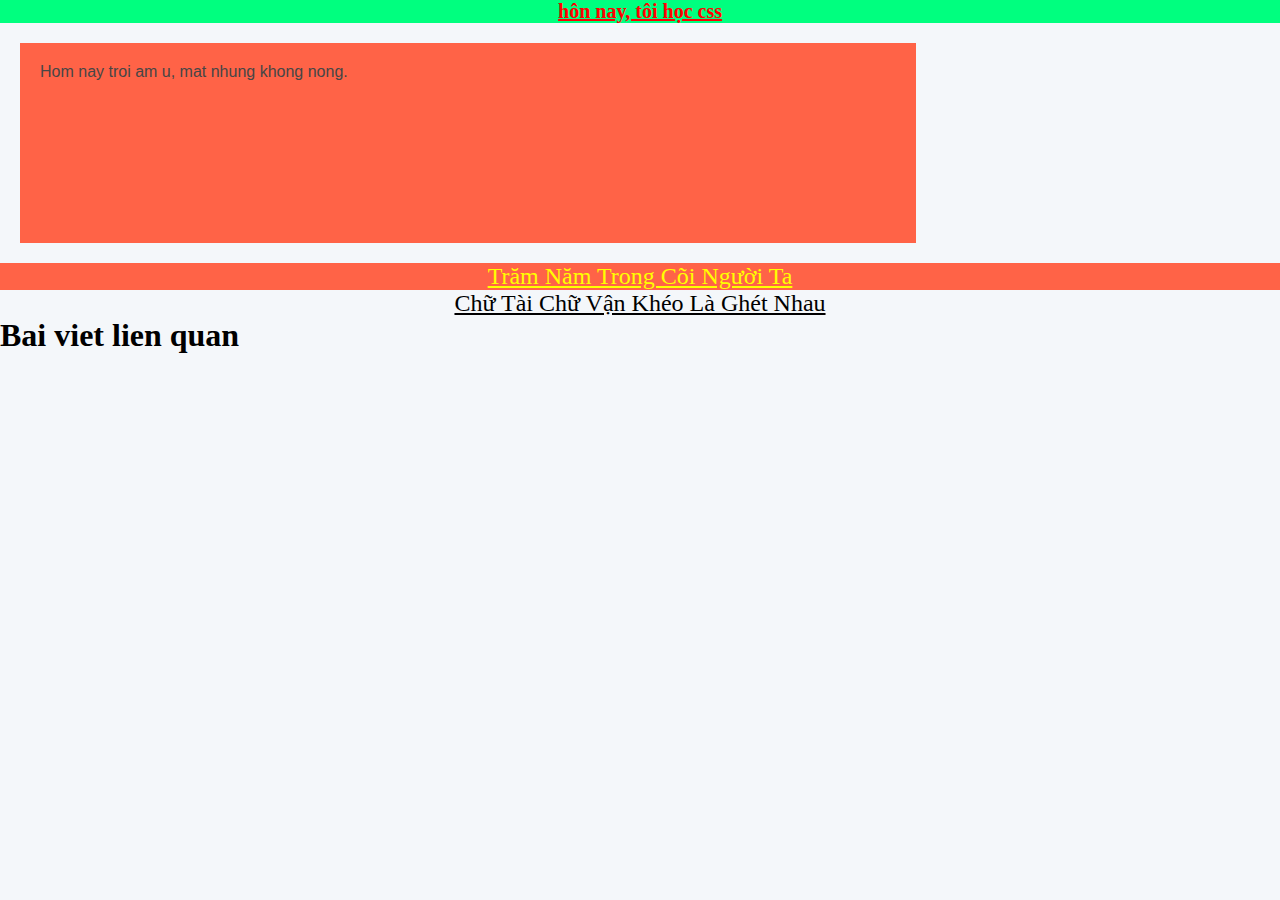
<file: day1/New folder/index.html>
<!DOCTYPE html>
<html lang="en">
<head>
    <meta charset="UTF-8">
    <meta http-equiv="X-UA-Compatible" content="IE=edge">
    <meta name="viewport" content="width=device-width, initial-scale=1.0">
    <title>Cascading stylesheet</title>
    <link rel="stylesheet" href="style.css"
    <!-- Cách nhúng CSS sử dụng thẻ style gọi là Internal css  -->
    <style>
        body {
            margin: 0;
            padding: 0;
            box-sizing: border-box;
        }

        p {
            text-align: center;
            text-decoration: underline;
        }

        #container {
            /* width: 100%; */
            height: 200px;
            background-color: tomato;
            padding-top: 20px;
            padding-left: 20px;
            box-sizing: border-box;
            margin: 20px;
        }

        .mau-sac {
            color: yellow;
            background-color: tomato;
        }

        .van-tho {
            font-size: 24px;
            text-transform: capitalize;
        }
    </style>


</head>
<body>
<!-- cách nhúng CSS tại phần tử HTMl: gọi là Inline CSS  -->
<p style="color:red; background-color: springgreen; font-size: 20px; font-weight: bold;">hôn nay, tôi học css</p>
<div id="container">
    Hom nay troi am u, mat nhung khong nong.
</div>
<p class="mau-sac van-tho">Trăm năm trong cõi người ta</p>
<p class="van-tho">Chữ tài chữ vận khéo là ghét nhau</p>
<h1>Bai viet lien quan</h1>
</body>
</html>
</file>
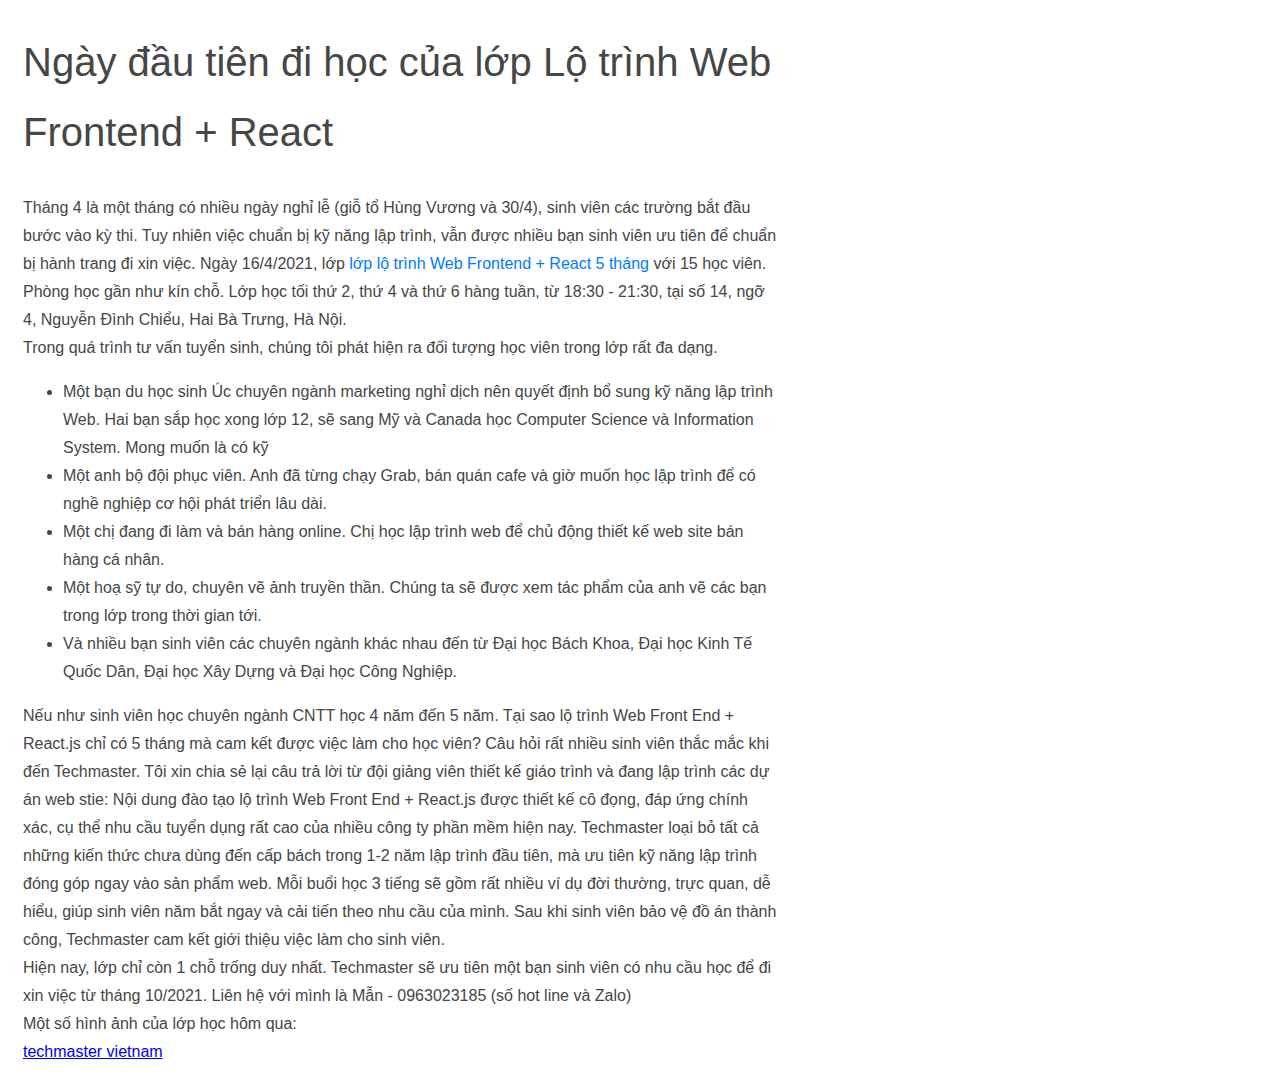
<file: bai_tap_2.html>
<!DOCTYPE html>
<html lang="en">
<head>
    <meta charset="UTF-8">
    <meta http-equiv="X-UA-Compatible" content="IE=edge">
    <meta name="viewport" content="width=device-width, initial-scale=1.0">
    <title>Ngày đầu tiên đi học của lớp Lộ trình Web Frontend + React</title>
    <style>

        #boc-khung-ngoai {
        }

        #khung-ngoai {
            margin: 15px;
            width: 60%;
        }

        #noi-dung {
            color: rgb(70, 70, 70);
            font-family: 'Open Sans', sans-serif;
            font-size: 16px;
            font-weight: 400;
            line-height: 28px;
        }

        #noi-dung2 {
            line-height: 28px;
            font-size: 16px;
            color: rgb(70, 70, 70);
            font-family: sans-serif;;
        }

        #noi-dung4 {
            line-height: 1.75;
            font-size: 40px;
            font-weight: 500;
            font-family: Roboto, sans-serif;
        }
    </style>
</head>
<body>
<div id="boc-khung-ngoai">
    <div id="khung-ngoai">
        <div id="noi-dung">
            <h1 id="noi-dung4">Ngày đầu tiên đi học của lớp Lộ trình Web Frontend + React</h1>
            <p id="noi-dung2">Tháng 4 là một tháng có nhiều ngày nghỉ lễ (giỗ tổ Hùng Vương và 30/4), sinh viên các
                trường
                bắt
                đầu
                bước vào kỳ thi. Tuy nhiên việc chuẩn bị kỹ năng lập trình, vẫn được nhiều bạn sinh viên ưu tiên để
                chuẩn bị
                hành
                trang đi xin việc. Ngày 16/4/2021, lớp <a href="#" style=" text-decoration: none;color: #007bff;"> lớp
                    lộ
                    trình Web Frontend + React 5 tháng </a> với 15 học viên. Phòng học gần
                như
                kín
                chỗ. Lớp học tối thứ 2, thứ 4 và thứ 6 hàng tuần, từ 18:30 - 21:30, tại số 14, ngỡ 4, Nguyễn Đình Chiểu,
                Hai
                Bà
                Trưng, Hà Nội.<br/>

                Trong quá trình tư vấn tuyển sinh, chúng tôi phát hiện ra đối tượng học viên trong lớp rất đa dạng.
            </p>
            <ul>
                <li>
                    Một bạn du học sinh Úc chuyên ngành marketing nghỉ dịch nên quyết định bổ sung kỹ năng lập trình
                    Web.
                    Hai bạn sắp học xong lớp 12, sẽ sang Mỹ và Canada học Computer Science và Information System. Mong
                    muốn
                    là
                    có kỹ
                </li>
                <li>
                    Một anh bộ đội phục viên. Anh đã từng chạy Grab, bán quán cafe và giờ muốn học lập trình để có nghề
                    nghiệp cơ hội phát triển lâu dài.
                </li>
                <li>
                    Một chị đang đi làm và bán hàng online. Chị học lập trình web để chủ động thiết kế web site bán hàng
                    cá
                    nhân.
                </li>
                <li>
                    Một hoạ sỹ tự do, chuyên vẽ ảnh truyền thần. Chúng ta sẽ được xem tác phẩm của anh vẽ các bạn trong
                    lớp
                    trong thời gian tới.
                </li>
                <li>
                    Và nhiều bạn sinh viên các chuyên ngành khác nhau đến từ Đại học Bách Khoa, Đại học Kinh Tế Quốc
                    Dân,
                    Đại học Xây Dựng và Đại học Công Nghiệp.
                </li>
            </ul>
            <p>
                <span>Nếu như sinh viên học chuyên ngành CNTT học 4 năm đến 5 năm. Tại sao lộ trình </span>
                <a href="#" style="  text-decoration: none;color: #007bff;"></a>
                <span>
                Web Front End + React.js chỉ có 5 tháng mà cam kết được việc làm cho học viên? Câu hỏi rất nhiều sinh
                viên thắc mắc khi đến Techmaster. Tôi xin chia sẻ lại câu trả lời từ đội giảng viên thiết kế giáo trình
                và đang lập trình các dự án web stie:
            Nội dung đào tạo lộ trình Web Front End + React.js được thiết kế cô đọng, đáp ứng chính xác, cụ thể nhu cầu tuyển
            dụng rất cao của nhiều công ty phần mềm hiện nay. Techmaster loại bỏ tất cả những kiến thức chưa dùng đến
            cấp bách trong 1-2 năm lập trình đầu tiên, mà ưu tiên kỹ năng lập trình đóng góp ngay vào sản phẩm web. Mỗi buổi học 3
            tiếng sẽ gồm rất nhiều ví dụ đời thường, trực quan, dễ hiểu, giúp sinh viên năm bắt ngay và cải tiến theo nhu cầu của
            mình. Sau khi sinh viên bảo vệ đồ án thành công, Techmaster cam kết giới thiệu việc làm cho sinh viên.
                <br/>
            Hiện nay, lớp chỉ còn 1 chỗ trống duy nhất. Techmaster sẽ ưu tiên một bạn sinh viên có nhu cầu học để đi xin việc từ
            tháng 10/2021. Liên hệ với mình là Mẫn - 0963023185 (số hot line và Zalo)
            </span>
                <br/>

                Một số hình ảnh của lớp học hôm qua:<br/>
                <a href="https://techmaster.vn/posts/36411/ngay-dau-tien-di-hoc-cua-lop-lo-trinh-web-frontend-react"
                   target="_blank" title="di den techmater">techmaster vietnam</a>

            </p>
        </div>
    </div>
</div>

</body>
</html>
</file>
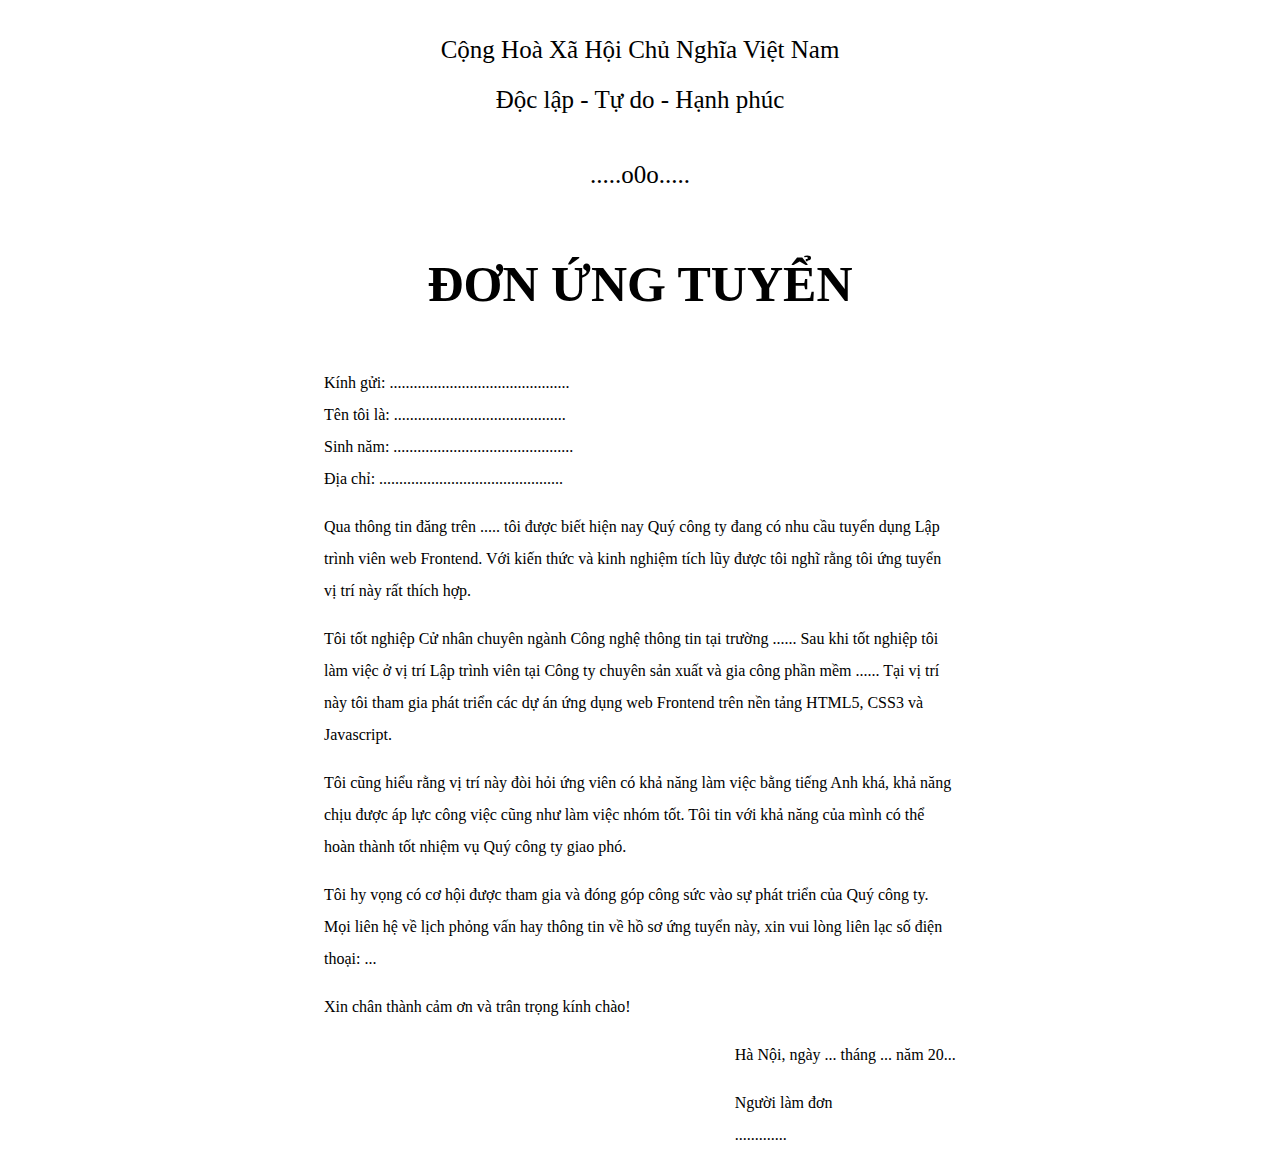
<file: index2.html>
<!DOCTYPE html>
<html>

<head>

    <title>Đơn xin việc</title>
    <meta charset="UTF-8"/>
    <style>
        #Noi-dung {
            width: 50%;
            margin: auto;
            background-color: white;
            line-height: 2;
        }

        #Noi-dung1 {
            font-size: 25px;
            width: 100%;
            text-align: center;
        }

        #Noi-dung2 {
            padding-left: 65%;
        }
    </style>
</head>

<body>

<div id="Noi-dung">
    <div id="Noi-dung1">
        <p>
            Cộng Hoà Xã Hội Chủ Nghĩa Việt Nam<br/>
            Độc lập - Tự do - Hạnh phúc
        </p>

        <p>.....o0o.....</p>

        <h1>ĐƠN ỨNG TUYỂN</h1></div>

    <p>
        Kính gửi: .............................................<br/>
        Tên tôi là: ...........................................<br/>
        Sinh năm: .............................................<br/>
        Địa chỉ: ..............................................<br/>
    </p>

    <p>Qua thông tin đăng trên ..... tôi được biết hiện nay Quý công ty đang có nhu cầu tuyển dụng Lập trình viên web
        Frontend. Với kiến thức và kinh nghiệm tích lũy được tôi nghĩ rằng tôi ứng tuyển vị trí này rất thích hợp.</p>

    <p>Tôi tốt nghiệp Cử nhân chuyên ngành Công nghệ thông tin tại <span>trường .....</span>. Sau khi tốt nghiệp tôi làm
        việc ở
        vị trí Lập trình viên tại <span class="indam">Công ty chuyên sản xuất và gia công phần mềm .....</span>. Tại vị
        trí này tôi tham
        gia
        phát triển các dự án ứng dụng web Frontend trên nền tảng <span class="indam">HTML5, CSS3 và Javascript</span>.
    </p>

    <p>Tôi cũng hiểu rằng vị trí này đòi hỏi ứng viên có khả năng làm việc bằng tiếng Anh khá, khả năng chịu được áp
        lực
        công việc cũng như làm việc nhóm tốt. Tôi tin với khả năng của mình có thể hoàn thành tốt nhiệm vụ Quý công ty
        giao phó.</p>

    <p>Tôi hy vọng có cơ hội được tham gia và đóng góp công sức vào sự phát triển của Quý công ty. Mọi liên hệ về lịch
        phỏng vấn hay thông tin về hồ sơ ứng tuyển này, xin vui lòng liên lạc số điện thoại: ...</p>

    <p>Xin chân thành cảm ơn và trân trọng kính chào!</p>
    <div id="Noi-dung2">
        <p>Hà Nội, ngày ... tháng ... năm 20...</p>

        <p>
            Người làm đơn<br/>
            .............
        </p></div>
</div>
</body>

</html>
</file>
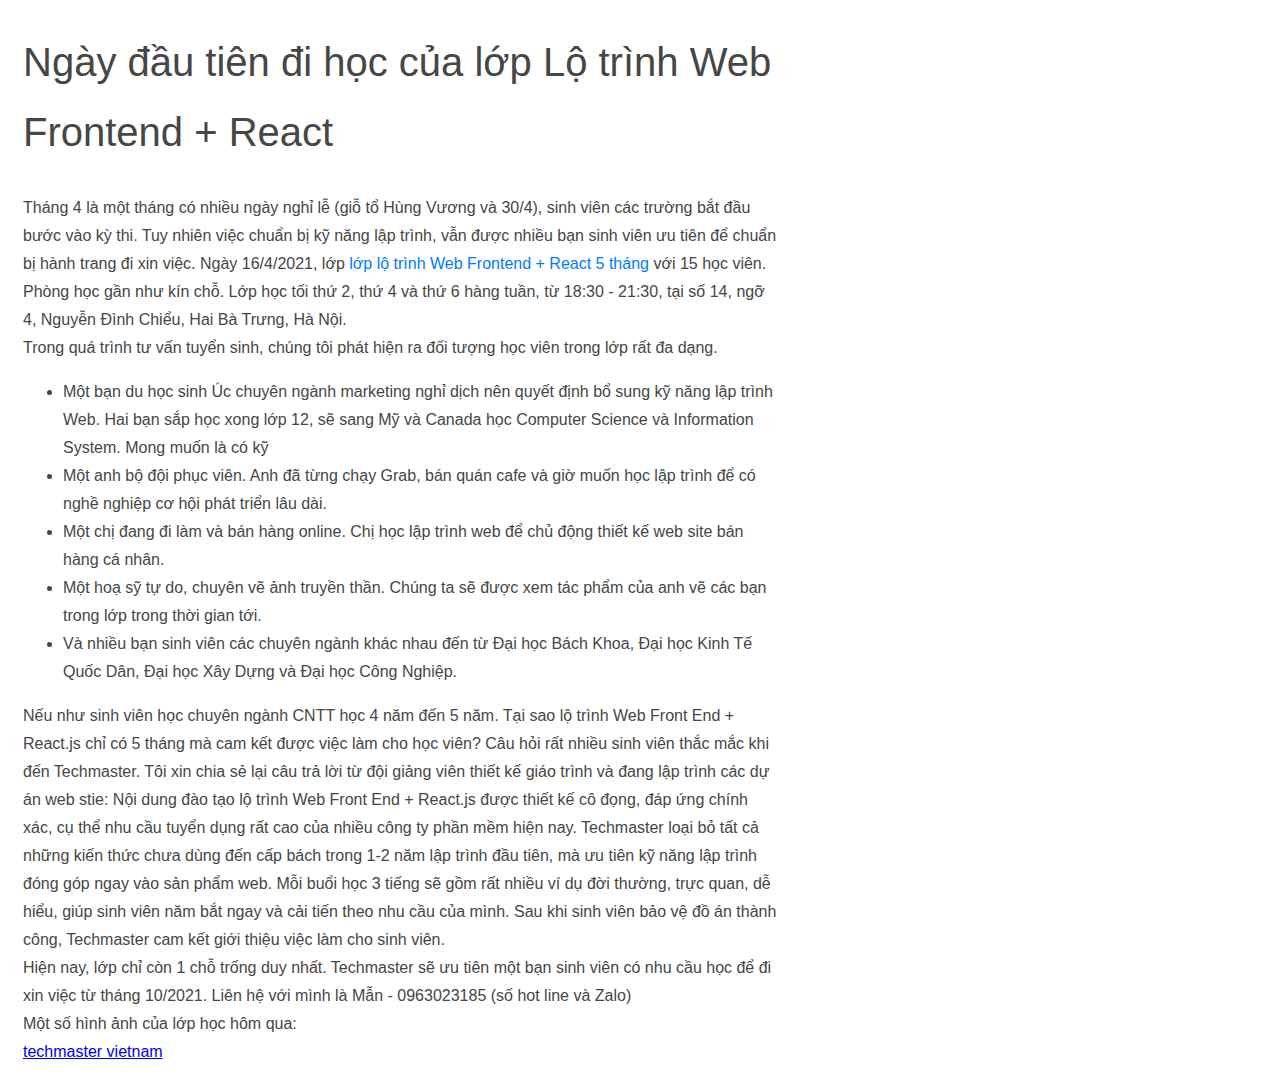
<file: index3.html>
<!DOCTYPE html>
<html lang="en">
<head>
    <meta charset="UTF-8">
    <meta http-equiv="X-UA-Compatible" content="IE=edge">
    <meta name="viewport" content="width=device-width, initial-scale=1.0">
    <title>Ngày đầu tiên đi học của lớp Lộ trình Web Frontend + React</title>
    <style>

        #boc-khung-ngoai {
        }

        #khung-ngoai {
            margin: 15px;
            width: 60%;
        }

        #noi-dung {
            color: rgb(70, 70, 70);
            font-family: 'Open Sans', sans-serif;
            font-size: 16px;
            font-weight: 400;
            line-height: 28px;
            color: #464646;
        }

        #noi-dung2 {
            line-height: 28px;
            font-size: 16px;
            color: rgb(70, 70, 70);
            font-family: sans-serif;;
        }

        #noi-dung4 {
            line-height: 1.75;
            font-size: 40px;
            font-weight: 500;
            font-family: Roboto, sans-serif;
        }
    </style>
</head>
<body>
<div id="boc-khung-ngoai">
    <div id="khung-ngoai">
        <div id="noi-dung">
            <h1 id="noi-dung4">Ngày đầu tiên đi học của lớp Lộ trình Web Frontend + React</h1>
            <p id="noi-dung2">Tháng 4 là một tháng có nhiều ngày nghỉ lễ (giỗ tổ Hùng Vương và 30/4), sinh viên các
                trường
                bắt
                đầu
                bước vào kỳ thi. Tuy nhiên việc chuẩn bị kỹ năng lập trình, vẫn được nhiều bạn sinh viên ưu tiên để
                chuẩn bị
                hành
                trang đi xin việc. Ngày 16/4/2021, lớp <a href="#" style=" text-decoration: none;color: #007bff;"> lớp
                    lộ
                    trình Web Frontend + React 5 tháng </a> với 15 học viên. Phòng học gần
                như
                kín
                chỗ. Lớp học tối thứ 2, thứ 4 và thứ 6 hàng tuần, từ 18:30 - 21:30, tại số 14, ngỡ 4, Nguyễn Đình Chiểu,
                Hai
                Bà
                Trưng, Hà Nội.<br/>

                Trong quá trình tư vấn tuyển sinh, chúng tôi phát hiện ra đối tượng học viên trong lớp rất đa dạng.
            </p>
            <ul>
                <li>
                    Một bạn du học sinh Úc chuyên ngành marketing nghỉ dịch nên quyết định bổ sung kỹ năng lập trình
                    Web.
                    Hai bạn sắp học xong lớp 12, sẽ sang Mỹ và Canada học Computer Science và Information System. Mong
                    muốn
                    là
                    có kỹ
                </li>
                <li>
                    Một anh bộ đội phục viên. Anh đã từng chạy Grab, bán quán cafe và giờ muốn học lập trình để có nghề
                    nghiệp cơ hội phát triển lâu dài.
                </li>
                <li>
                    Một chị đang đi làm và bán hàng online. Chị học lập trình web để chủ động thiết kế web site bán hàng
                    cá
                    nhân.
                </li>
                <li>
                    Một hoạ sỹ tự do, chuyên vẽ ảnh truyền thần. Chúng ta sẽ được xem tác phẩm của anh vẽ các bạn trong
                    lớp
                    trong thời gian tới.
                </li>
                <li>
                    Và nhiều bạn sinh viên các chuyên ngành khác nhau đến từ Đại học Bách Khoa, Đại học Kinh Tế Quốc
                    Dân,
                    Đại học Xây Dựng và Đại học Công Nghiệp.
                </li>
            </ul>
            <p>
                <span>Nếu như sinh viên học chuyên ngành CNTT học 4 năm đến 5 năm. Tại sao lộ trình </span>
                <a href="#" style="  text-decoration: none;color: #007bff;"></a>
                <span>
                Web Front End + React.js chỉ có 5 tháng mà cam kết được việc làm cho học viên? Câu hỏi rất nhiều sinh
                viên thắc mắc khi đến Techmaster. Tôi xin chia sẻ lại câu trả lời từ đội giảng viên thiết kế giáo trình
                và đang lập trình các dự án web stie:
            Nội dung đào tạo lộ trình Web Front End + React.js được thiết kế cô đọng, đáp ứng chính xác, cụ thể nhu cầu tuyển
            dụng rất cao của nhiều công ty phần mềm hiện nay. Techmaster loại bỏ tất cả những kiến thức chưa dùng đến
            cấp bách trong 1-2 năm lập trình đầu tiên, mà ưu tiên kỹ năng lập trình đóng góp ngay vào sản phẩm web. Mỗi buổi học 3
            tiếng sẽ gồm rất nhiều ví dụ đời thường, trực quan, dễ hiểu, giúp sinh viên năm bắt ngay và cải tiến theo nhu cầu của
            mình. Sau khi sinh viên bảo vệ đồ án thành công, Techmaster cam kết giới thiệu việc làm cho sinh viên.
                <br/>
            Hiện nay, lớp chỉ còn 1 chỗ trống duy nhất. Techmaster sẽ ưu tiên một bạn sinh viên có nhu cầu học để đi xin việc từ
            tháng 10/2021. Liên hệ với mình là Mẫn - 0963023185 (số hot line và Zalo)
            </span>
                <br/>

                Một số hình ảnh của lớp học hôm qua:<br/>
                <a href="https://techmaster.vn/posts/36411/ngay-dau-tien-di-hoc-cua-lop-lo-trinh-web-frontend-react"
                   target="_blank" title="di den techmater">techmaster vietnam</a>

            </p>
        </div>
    </div>
</div>

</body>
</html>
</file>
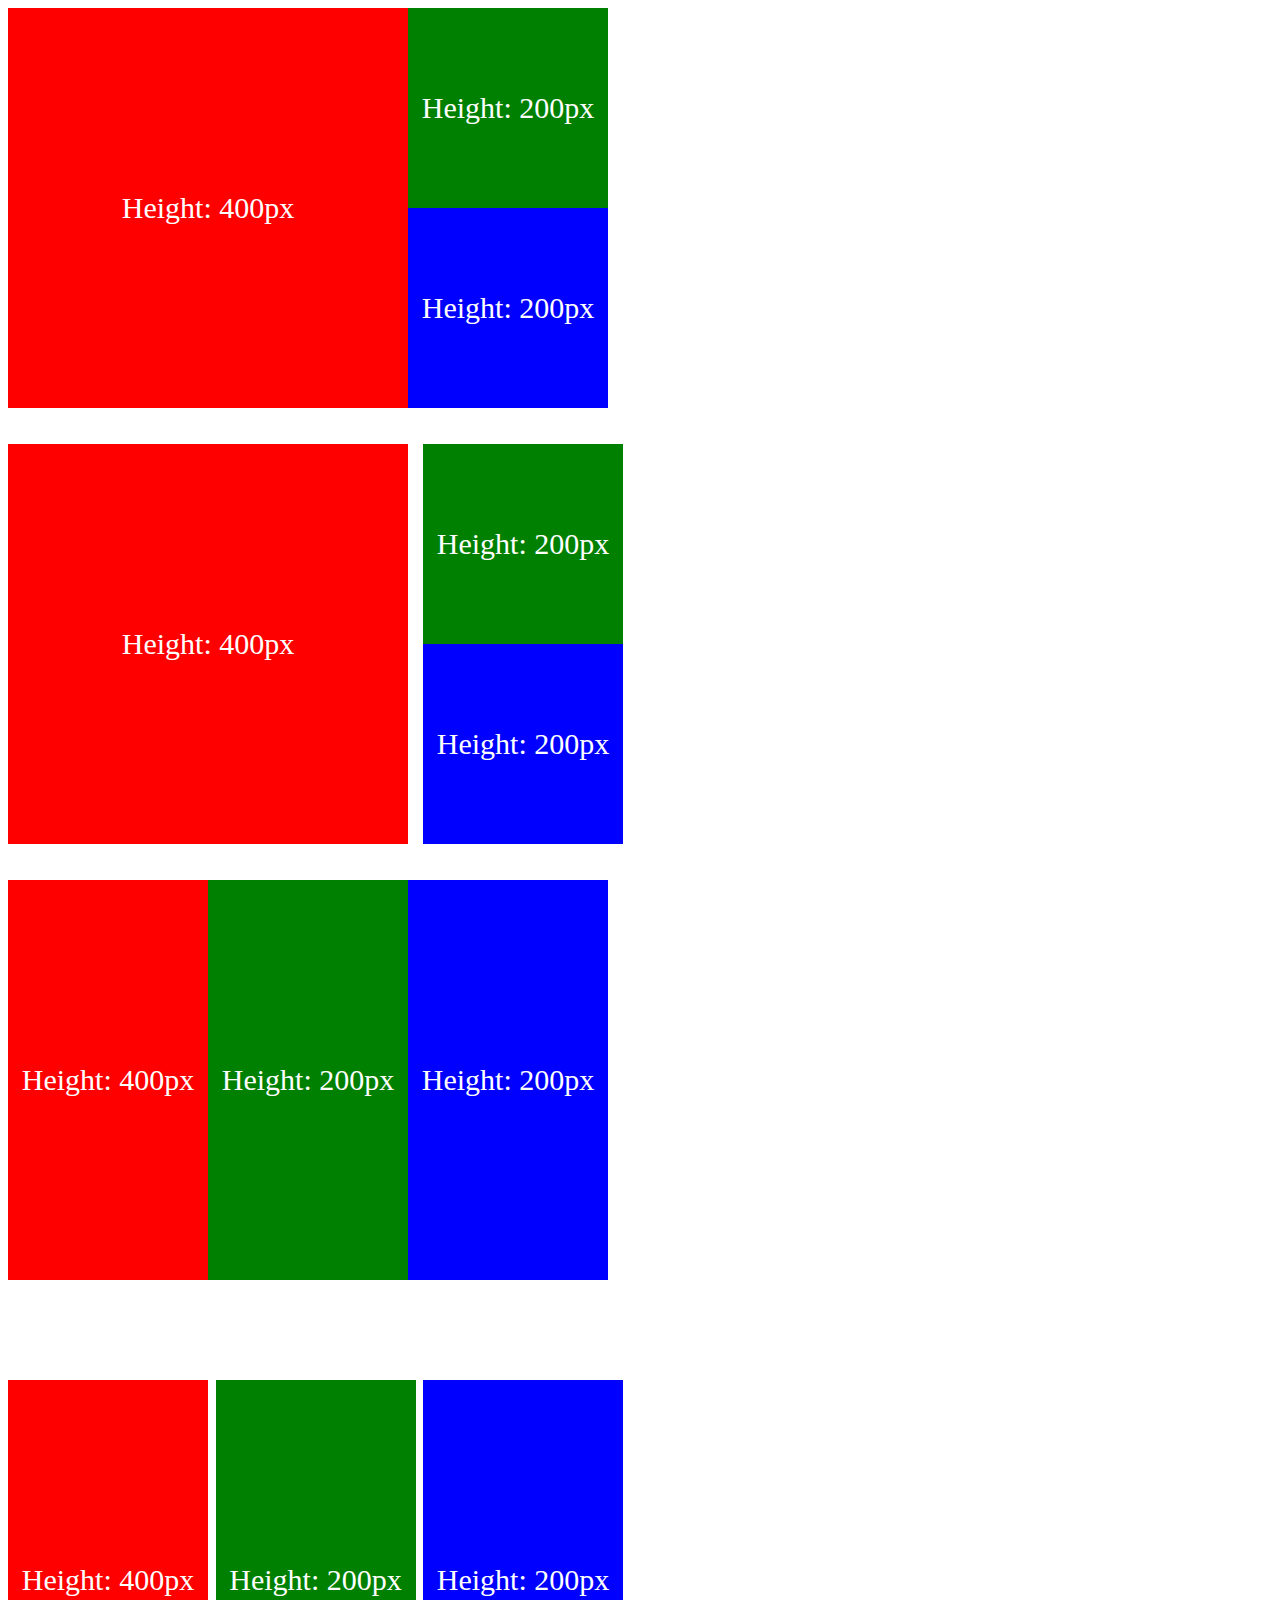
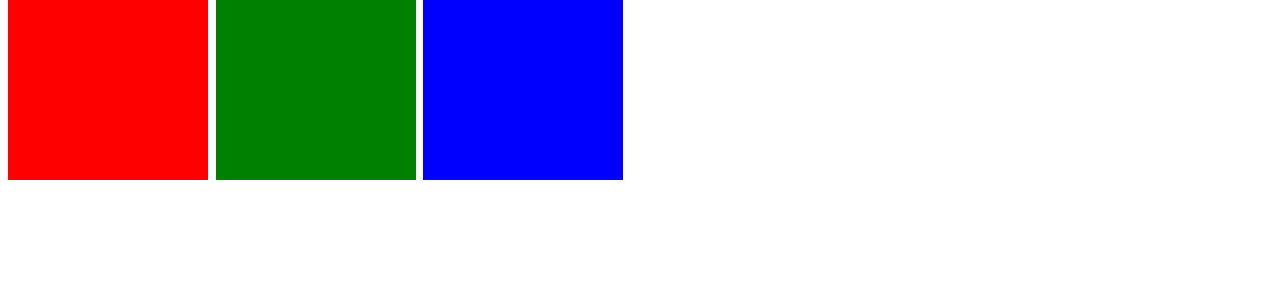
<file: sample.html>
<!DOCTYPE html>
<html lang="en">
<head>
    <meta charset="UTF-8">
    <title>Title</title>
    <style>
        p {
            color: white;
            font-size: 30px;
        }

        .parent {
            width: 615px;
            height: 400px;
            display: flex;
        }

        .left {
            width: 400px;
            background-color: red;
        }

        .right {
            display: flex;
            flex-direction: column;
        }

        .div-200 {
            height: 200px;
            width: 200px;
        }

        .top {
            background-color: green;
        }

        .bottom {
            background-color: blue;
        }

        .text-center-wrapper {
            display: flex;
            align-items: center;
            justify-content: center;
        }

        .space-between {
            justify-content: space-between;
        }

        .parent3 {
            width: 615px;
            height: 500px;
            display: flex;
        }

        .right2 {
            height: 400px;
            width: 400px;
            display: flex;
        }

        .left2 {
            height: 200px;
            background-color: red;
            height: 400px;
            width: 200px;
            display: flex;
        }

        .div-300 {
            height: 400px;
            width: 200px;
            display: flex;
        }

    </style>
</head>
<body>
<div class="parent">
    <div class="left text-center-wrapper">
        <p>Height: 400px</p>
    </div>
    <div class="right">
        <div class="top text-center-wrapper div-300">
            <p>Height: 200px</p>
        </div>
        <div class="bottom text-center-wrapper div-300">
            <p>Height: 200px</p>
        </div>
    </div>
</div>

<br>
<br>

<div class="parent space-between">
    <div class="left text-center-wrapper">
        <p>Height: 400px</p>
    </div>
    <div class="right">
        <div class="top text-center-wrapper div-200">
            <p>Height: 200px</p>
        </div>
        <div class="bottom text-center-wrapper div-200">
            <p>Height: 200px</p>
        </div>
    </div>
</div>
<br>
<br>
<div class="parent3">
    <div class="left2 text-center-wrapper">
        <p>Height: 400px</p>
    </div>
    <div class="right2">
        <div class="top text-center-wrapper div-300">
            <p>Height: 200px</p>
        </div>
        <div class="bottom text-center-wrapper div-300">
            <p>Height: 200px</p>
        </div>
    </div>
</div>

<div class="parent3 space-between">
    <div class="left2 text-center-wrapper">
        <p>Height: 400px</p>
    </div>

    <div class="top text-center-wrapper div-300">
        <p>Height: 200px</p>
    </div>
    <div class="bottom text-center-wrapper div-300">
        <p>Height: 200px</p>
    </div>

</div>


</body>
</html>
</file>
<file: day1/New folder/style.css>
* {
    margin: 0;
    padding: 0;
    box-sizing: border-box;
}

body {
    background-color: #f4f7fa;
}

#container {
    background-color: white;
    width: 70%;
    margin: 50px auto;
    padding: 30px;
    color: #464646;
    font-family: Roboto, sans-serif;
}

.date {
    margin-bottom: 10px;
    font-weight: 400;
    line-height: 1.5;
    font-size: 16px;

}

h1 {
    margin-bottom: 16px;
}

a {
    color: #464646;
    text-decoration: none;
}

.tag {
    border: 1px; solit: #c4c4c4;
    border-radius: 2px;
    padding: 3px;
    font-size: 13px;
    background-color: #e5e5e5;
    font-weight: bold;
    margin-right: 2px;
    color: gray;

}

hr {
    margin-top: 16px;
    border: none;
    width: 1px;
    background-color: #c4c4c4;
}

.doan-van {
    margin-bottom: 1rem;
    font-style: italic;
    font-size: 16px;
    color: #464646;
    font-weight: 400;
    text-align: left;
    font-family: 'Open Sans', sans-serif;
    line-height: 1.75rem;
    letter-spacing: -0.003em;
}
</file>
